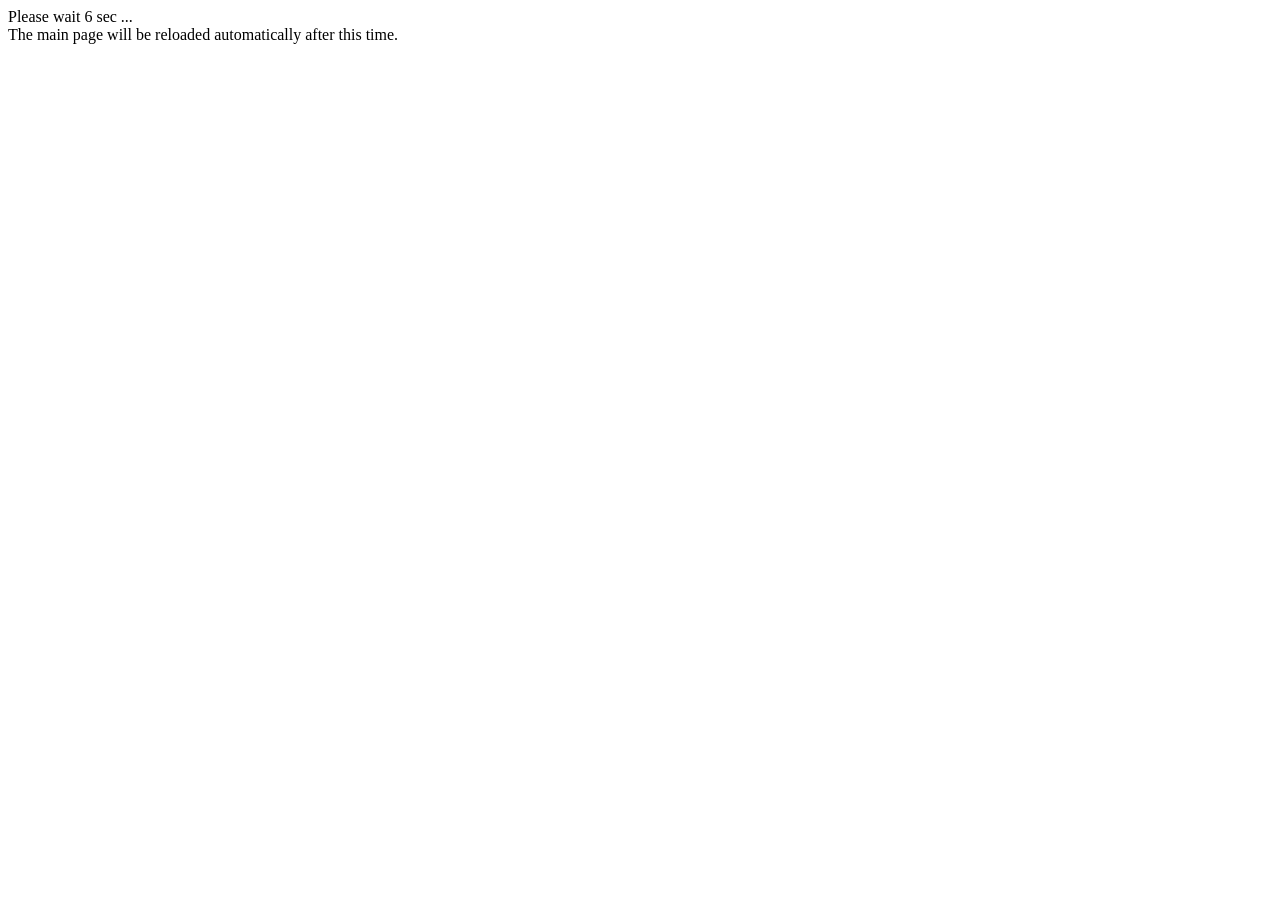
<file: web/update.html>
<!DOCTYPE html>
<html lang="en">
	<head>
		<title>Firmware update</title>
		<meta http-equiv="X-UA-Compatible" content="IE=edge"/>
		<meta charset="utf-8"/>
		<meta http-equiv="cache-control" content="no-cache, no-store, must-revalidate"/>
		<meta http-equiv="expires" content="0"/>
		<meta http-equiv="pragma" content="no-cache"/>
		<meta name="viewport" content="width=device-width, initial-scale=1.0">
		<script src="update.js"></script>
	</head>
	<body onload="doLoad()">
		Please wait 6 sec ...
		<br/>
		The main page will be reloaded automatically after this time.
	</body>
</html>
</file>
